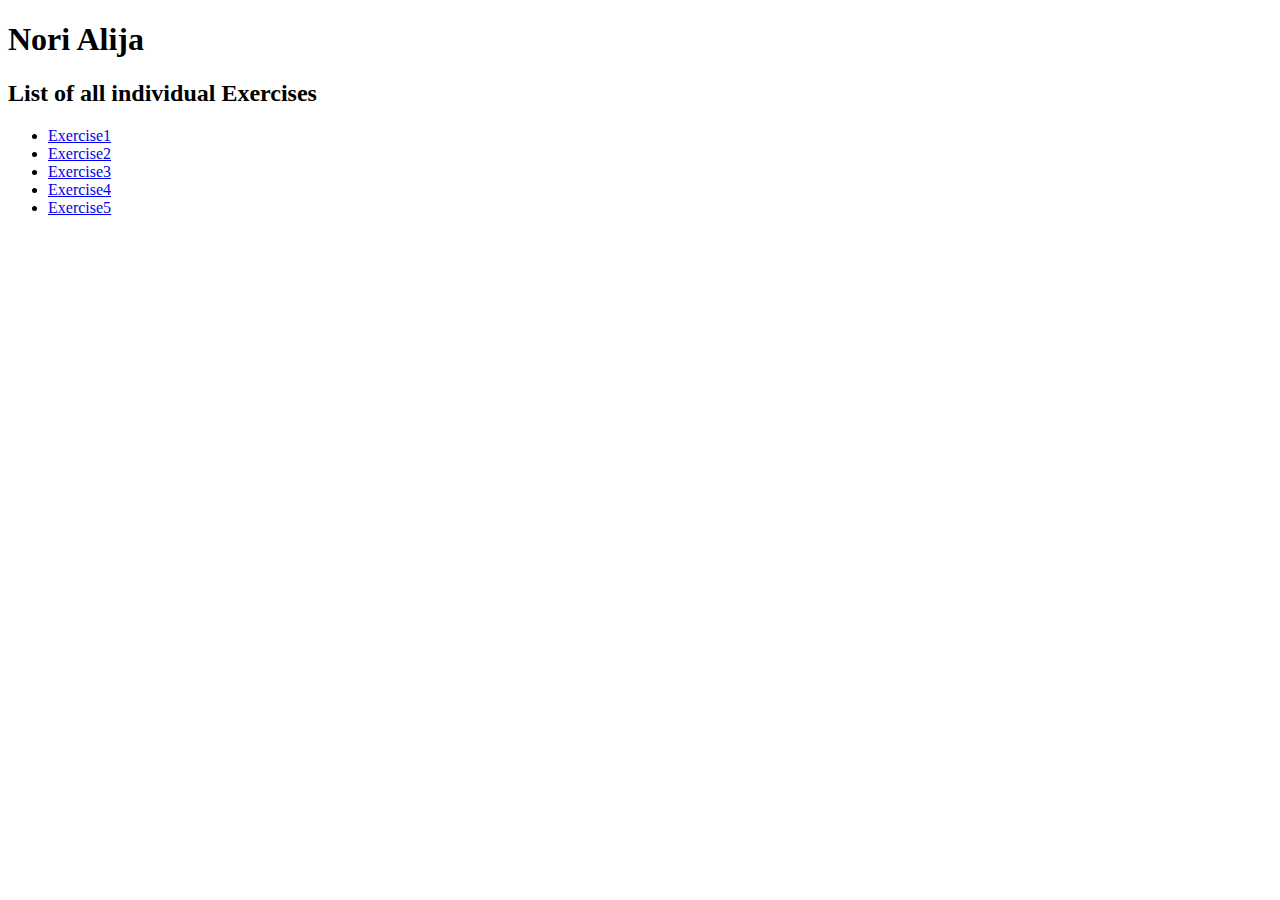
<file: index.html>
<!DOCTYPE html>
<html lang="en">
  <head>
    <meta charset="UTF-8" />
    <meta http-equiv="X-UA-Compatible" content="IE=edge" />
    <meta name="viewport" content="width=device-width, initial-scale=1.0" />
    <title>These are my indiviual tasks</title>
  </head>

  <body>
    <h1>Nori Alija</h1>
    <h2>List of all individual Exercises</h2>
    <ul>
      <li><a href="exercise1.html" target="_blank"> Exercise1</a></li>
      <li><a href="exercise2.html" target="_blank">Exercise2</a></li>
      <li><a href="exercise3.html" target="_blank">Exercise3</a></li>
      <li><a href="exercise4.html" target="_blank">Exercise4</a></li>
      <li><a href="exercise5.html" target="_blank">Exercise5</a></li>
    </ul>
  </body>
</html>
</file>
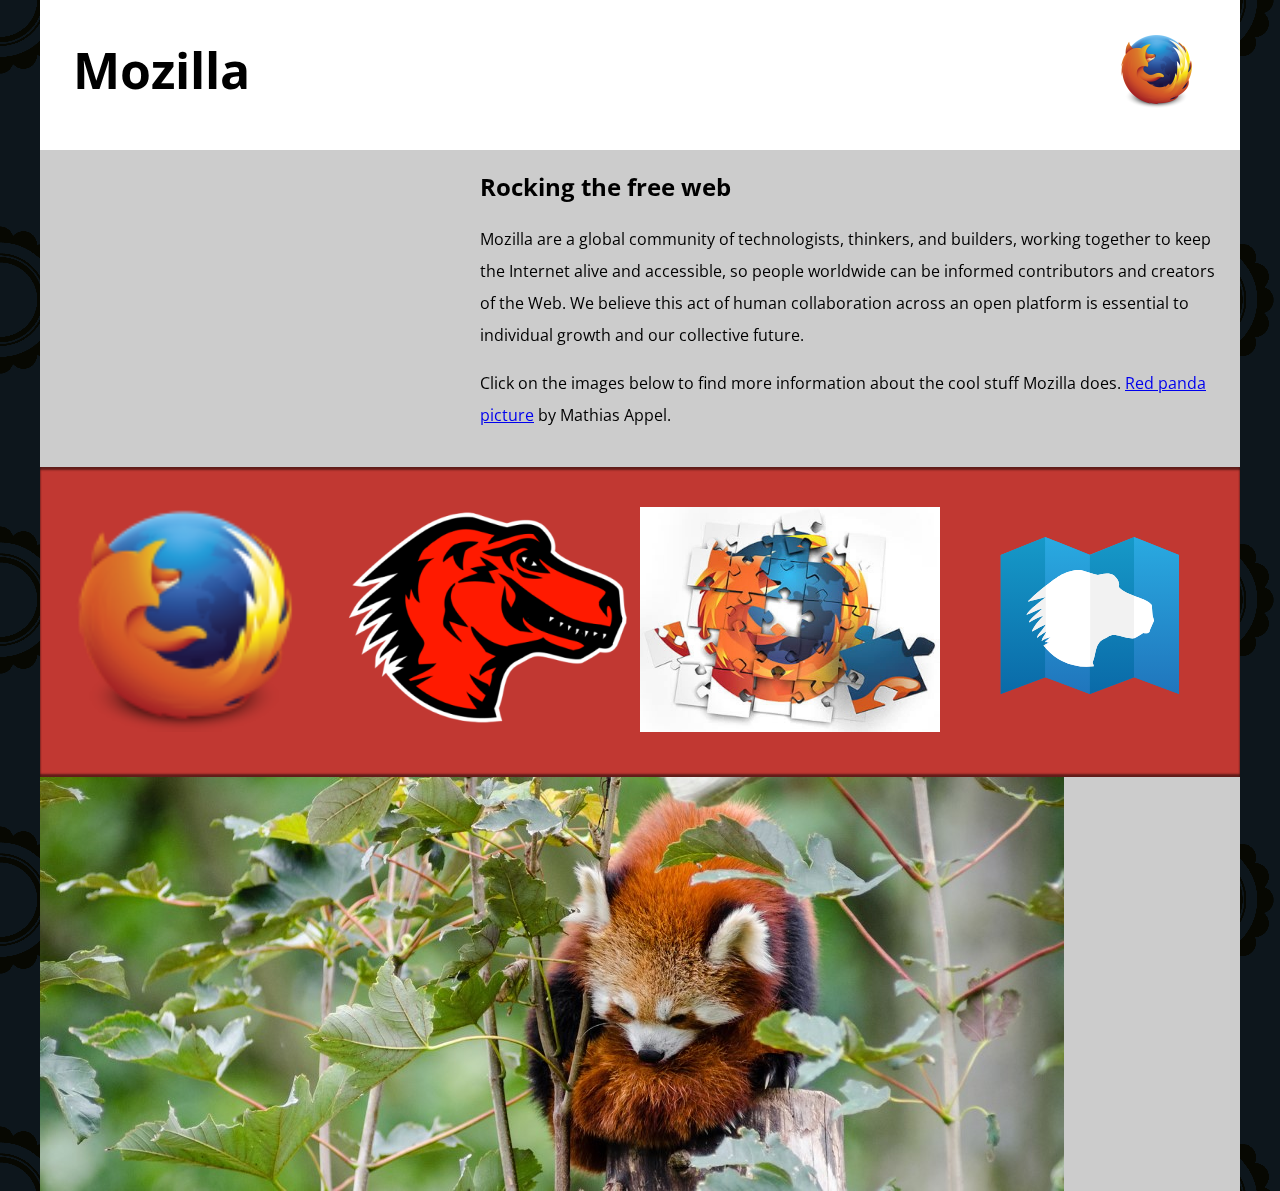
<file: mozzilla_splash/index.html>
<!DOCTYPE html>
<html>
  <head>
    <meta charset="utf-8" />
    <meta name="viewport" content="width=device-width" />
    <title>Mozilla splash page</title>
    <link
      href="https://fonts.googleapis.com/css?family=Open+Sans:400,700"
      rel="stylesheet"
      type="text/css"
    />
    <style>
      /* header and body setup */

      html {
        font-family: "Open Sans", sans-serif;
        background: url(pattern.png);
      }

      body {
        width: 100%;
        max-width: 1200px;
        margin: 0 auto;
        background-color: white;
        position: relative;
      }

      /* Header styling */

      header {
        height: 150px;
      }

      header img {
        width: 100px;
        position: absolute;
        right: 32.5px;
        top: 32.5px;
      }

      h1 {
        font-size: 50px;
        line-height: 140px;
        margin: 0 0 0 32.5px;
      }

      /* main section and video styling */

      main {
        background: #ccc;
      }

      article {
        padding: 20px;
      }

      h2 {
        margin-top: 0;
      }

      p {
        line-height: 2;
      }

      iframe {
        float: left;
        margin: 0 20px 20px 0;
        max-width: 100%;
      }

      /* further info links */

      .further-info {
        clear: left;
        padding: 40px 0;
        background: #c13832;
        box-shadow: inset 0 3px 2px rgba(0, 0, 0, 0.5),
          inset 0 -3px 2px rgba(0, 0, 0, 0.5);
      }

      .further-info a {
        width: 25%;
        display: block;
        float: left;
      }

      .further-info img {
        max-width: 100%;
      }

      .clearfix {
        clear: both;
      }

      /* Red panda image */

      .red-panda img {
        display: block;
        max-width: 100%;
      }
    </style>
  </head>
  <body>
    <header>
      <h1>Mozilla</h1>
      <!-- insert <img> element, link to the small
          version of the Firefox logo -->
      <img
        src="originals/firefoxlogo120.png"
        alt="Image of mozzilla firefox logo"
      />
    </header>

    <main>
      <article>
        <!-- insert iframe from youtube -->
        <iframe
          width="400"
          height="250"
          src="https://www.youtube.com/embed/ojcNcvb1olg"
          title="YouTube video player"
          frameborder="0"
          allow="accelerometer; autoplay; clipboard-write; encrypted-media; gyroscope; picture-in-picture"
          allowfullscreen
        ></iframe>

        <h2>Rocking the free web</h2>

        <p>
          Mozilla are a global community of technologists, thinkers, and
          builders, working together to keep the Internet alive and accessible,
          so people worldwide can be informed contributors and creators of the
          Web. We believe this act of human collaboration across an open
          platform is essential to individual growth and our collective future.
        </p>

        <p>
          Click on the images below to find more information about the cool
          stuff Mozilla does.
          <a href="https://www.flickr.com/photos/mathiasappel/21675551065/"
            >Red panda picture</a
          >
          by Mathias Appel.
        </p>
      </article>

      <div class="further-info">
        <!-- insert images with srcsets and sizes -->
        <a href="https://www.mozilla.org/en-US/firefox/new/" target="_blank">
          <img
            src="originals/firefoxlogo120.png"
            target="_blank"
            alt="Image of mozzilla firefox logo"
            srcset="
              originals/firefoxlogo120.png 120w,
              originals/firefoxlogo400.png 400w
            "
            sizes="(max-width: 500px) 120px, 400px"
          />
        </a>
        <a href="https://www.mozilla.org/" target="_blank">
          <img
            src="originals/dinosaur120.png"
            alt="pic of dinosarus head"
            srcset="
              originals/dinosaur120.png 120w,
              originals/dinosaur400.png 400w
            "
            sizes="(max-width: 500px) 120px, 400px"
          />
        </a>
        <a href="https://addons.mozilla.org/" target="_blank">
          <img
            src="originals/firefox-addons120.jpg"
            alt="picture of mozzilla firefox logo"
            srcset="
              originals/firefox-addons120.jpg 120w,
              originals/firefox-addons400.jpg 400w
            "
            sizes="(max-width: 500px) 120px, 400px"
          />
        </a>
        <a href="https://developer.mozilla.org/en-US/" target="_blank">
          <img src="originals/mdn.svg" />
        </a>
        <div class="clearfix"></div>
      </div>

      <div class="red-panda">
        <!-- insert picture element -->

        <picture>
          <source
            media="(max-width:600px)"
            srcset="originals/red-panda600portrait.jpg"
          />
          <source
            media="(min-width:601px)"
            srcset="originals/red-panda1200.jpg"
          />
          <img
            src="originals/red-panda600portrait.jpg"
            alt="Picture of red panda"
          />
        </picture>
      </div>
    </main>
  </body>
</html>
</file>
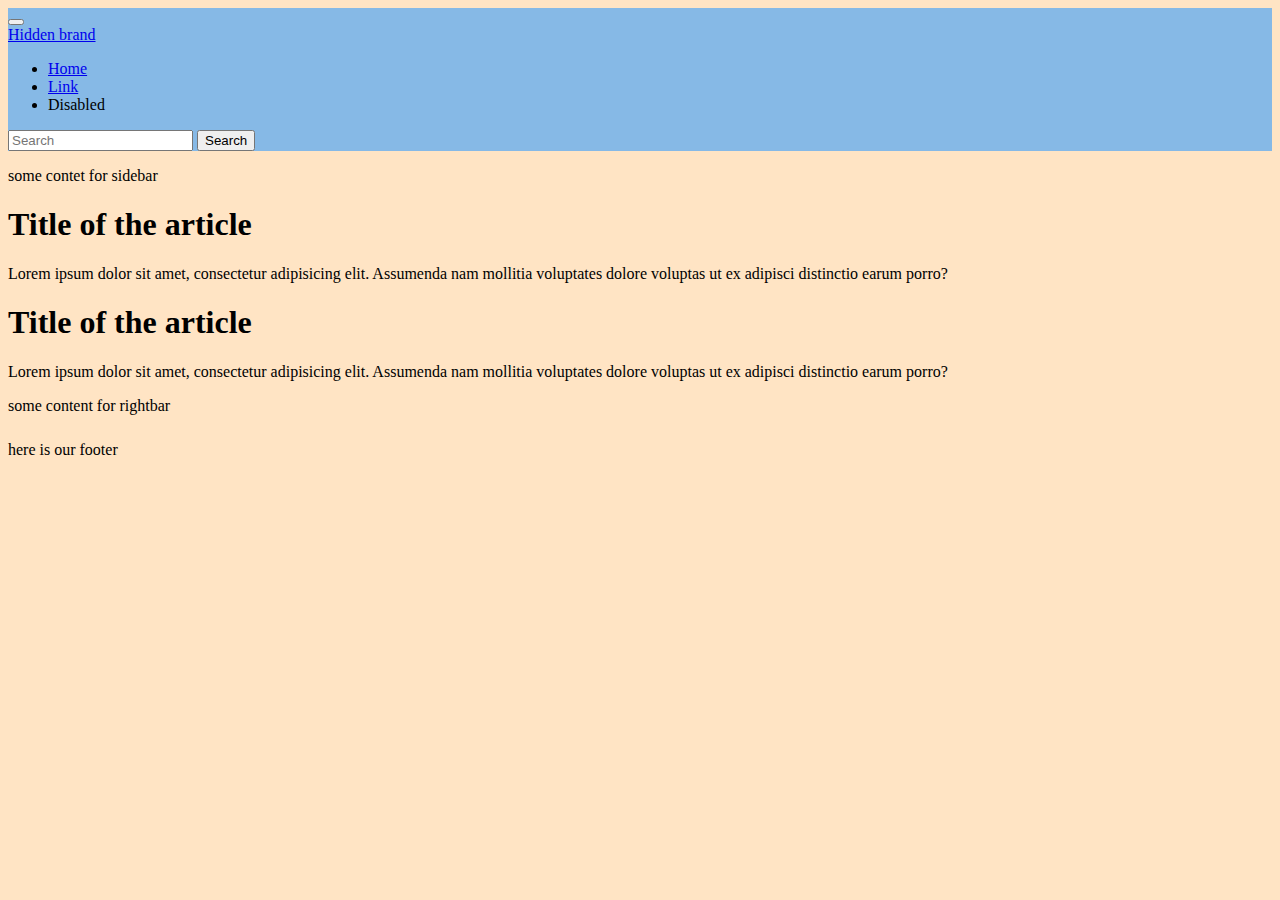
<file: bootstrap.html>
<!DOCTYPE html>
<html lang="en">
  <head>
    <meta charset="UTF-8" />
    <meta http-equiv="X-UA-Compatible" content="IE=edge" />
    <meta name="viewport" content="width=device-width, initial-scale=1.0" />
    <title>My first bootstrap website</title>
    <link
      href="https://cdn.jsdelivr.net/npm/bootstrap@5.1.3/dist/css/bootstrap.min.css"
      rel="stylesheet"
      integrity="sha384-1BmE4kWBq78iYhFldvKuhfTAU6auU8tT94WrHftjDbrCEXSU1oBoqyl2QvZ6jIW3"
      crossorigin="anonymous"
    />
    <link rel="stylesheet" type="text/css" href="css/main.css" />
  </head>
  <body>
    <nav class="navbar navbar-expand-lg navbar-light blue">
      <div class="container-fluid">
        <button
          class="navbar-toggler"
          type="button"
          data-bs-toggle="collapse"
          data-bs-target="#navbarTogglerDemo01"
          aria-controls="navbarTogglerDemo01"
          aria-expanded="false"
          aria-label="Toggle navigation"
        >
          <span class="navbar-toggler-icon"></span>
        </button>
        <div class="collapse navbar-collapse" id="navbarTogglerDemo01">
          <a class="navbar-brand" href="#">Hidden brand</a>
          <ul class="navbar-nav me-auto mb-2 mb-lg-0">
            <li class="nav-item">
              <a class="nav-link active" aria-current="page" href="#">Home</a>
            </li>
            <li class="nav-item">
              <a class="nav-link" href="#">Link</a>
            </li>
            <li class="nav-item">
              <a class="nav-link disabled">Disabled</a>
            </li>
          </ul>
          <form class="d-flex">
            <input
              class="form-control me-2"
              type="search"
              placeholder="Search"
              aria-label="Search"
            />
            <button class="btn btn-outline-success" type="submit">
              Search
            </button>
          </form>
        </div>
      </div>
    </nav>
    <div class="container">
        <div class="row">
            <sidebar class="col-3">
                <p>some contet for sidebar</p>
            </sidebar>
            <div class="col-6">
      <h1>Title of the article</h1>
      <p>
        Lorem ipsum dolor sit amet, consectetur adipisicing elit. Assumenda nam
        mollitia voluptates dolore voluptas ut ex adipisci distinctio earum
        porro?
      </p>
      <h1>Title of the article</h1>
      <p>
        Lorem ipsum dolor sit amet, consectetur adipisicing elit. Assumenda nam
        mollitia voluptates dolore voluptas ut ex adipisci distinctio earum
        porro?
      </p>
    </div>
   
    <rightbar class="col-3">
        <p>some content for rightbar</p>
    </rightbar>

    <footer>
        here is our footer</footer>
    </footer>

    <script
      src="https://cdn.jsdelivr.net/npm/bootstrap@5.1.3/dist/js/bootstrap.bundle.min.js"
      integrity="sha384-ka7Sk0Gln4gmtz2MlQnikT1wXgYsOg+OMhuP+IlRH9sENBO0LRn5q+8nbTov4+1p"
      crossorigin="anonymous"
    ></script>
  </body>
</html>
</file>
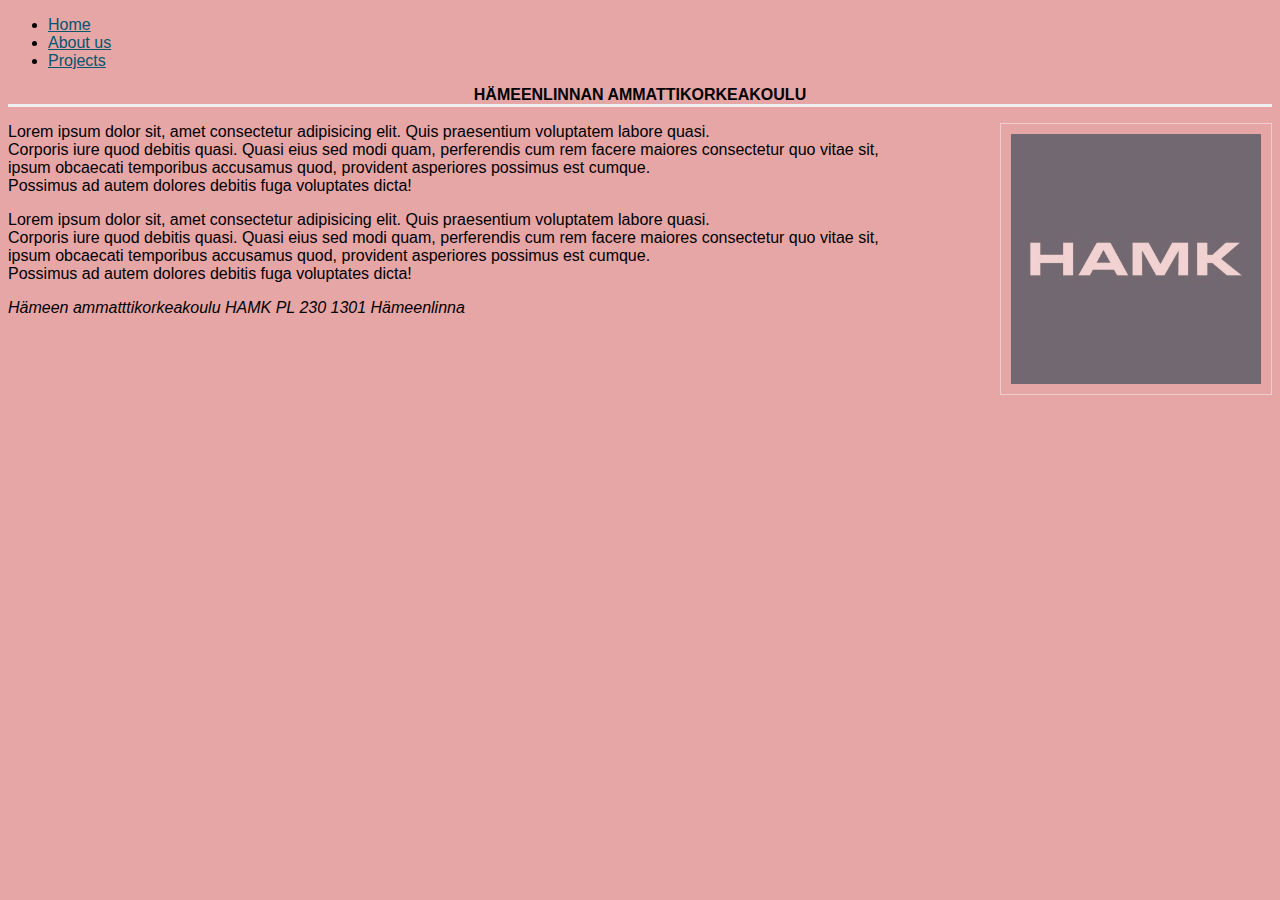
<file: exercise2.html>
<!DOCTYPE html>
<html lang="en">
  <head>
    <meta charset="UTF-8" />
    <meta http-equiv="X-UA-Compatible" content="IE=edge" />
    <meta name="viewport" content="width=device-width, initial-scale=1.0" />
    <meta name="author" content="Nori Alija" />
    <meta name="description" content="Lorem" />
    <link href="css/styles2.css" rel="stylesheet" type="text/css" />
    <title>Nori Alija</title>
  </head>

  <body>
    <header>
      <ul>
        <li>
          <a href="index.html">Home</a>
        </li>
        <li>
          <a href="aboutus.html" target="_blank">About us</a>
        </li>
        <li>
          <a href="projects.html" target="_blank">Projects</a>
        </li>
      </ul>
    </header>

    <main>
      <article>
        <h1>Hämeenlinnan Ammattikorkeakoulu</h1>
        <p>
          <img
            src="images/hamk.jpg"
            alt="Picture of HAMK logo"
            style="float: right"
          />
        </p>

        <p>
          Lorem ipsum dolor sit, amet consectetur adipisicing elit. Quis
          praesentium voluptatem labore quasi.<br />
          Corporis iure quod debitis quasi. Quasi eius sed modi quam,
          perferendis cum rem facere maiores consectetur quo vitae sit,
          <br />ipsum obcaecati temporibus accusamus quod, provident asperiores
          possimus est cumque.<br />
          Possimus ad autem dolores debitis fuga voluptates dicta!
        </p>

        <p>
          Lorem ipsum dolor sit, amet consectetur adipisicing elit. Quis
          praesentium voluptatem labore quasi.<br />
          Corporis iure quod debitis quasi. Quasi eius sed modi quam,
          perferendis cum rem facere maiores consectetur quo vitae sit,
          <br />ipsum obcaecati temporibus accusamus quod, provident asperiores
          possimus est cumque.<br />
          Possimus ad autem dolores debitis fuga voluptates dicta!
        </p>
        <footer>
          <address>
            Hämeen ammatttikorkeakoulu HAMK PL 230 1301 Hämeenlinna
          </address>
        </footer>
      </article>
    </main>
  </body>
</html>
</file>
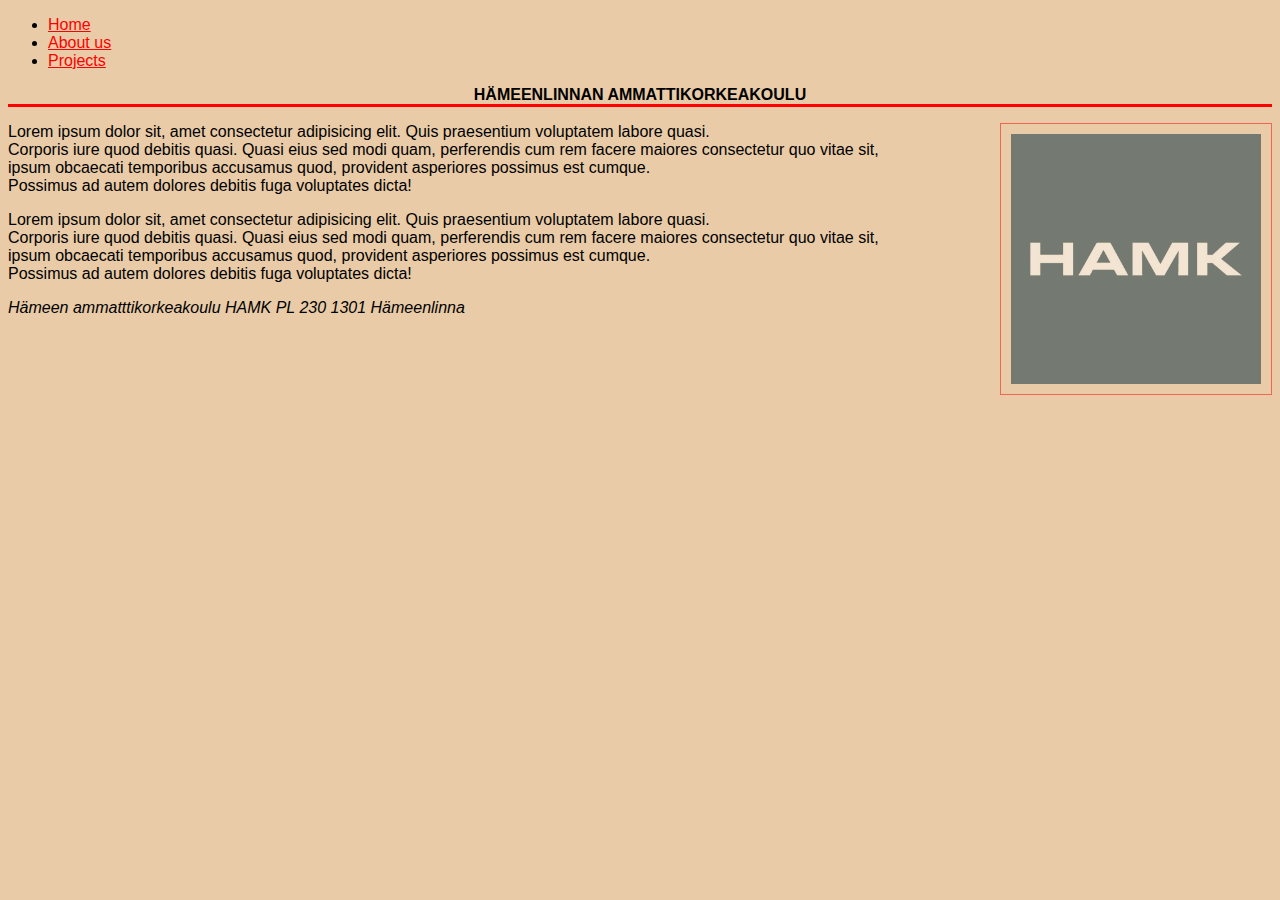
<file: exercise3.html>
<!DOCTYPE html>
<html lang="en">
  <head>
    <meta charset="UTF-8" />
    <meta http-equiv="X-UA-Compatible" content="IE=edge" />
    <meta name="viewport" content="width=device-width, initial-scale=1.0" />
    <meta name="author" content="Nori Alija" />
    <meta name="description" content="Lorem" />
    <link href="css/styles.css" rel="stylesheet" type="text/css" />
    <title>Nori Alija</title>
  </head>

  <body>
    <header>
      <ul>
        <li>
          <a href="index.html">Home</a>
        </li>
        <li>
          <a href="aboutus.html">About us</a>
        </li>
        <li>
          <a href="projects.html">Projects</a>
        </li>
      </ul>
    </header>

    <main>
      <article>
        <h1>Hämeenlinnan Ammattikorkeakoulu</h1>
        <p>
          <img
            src="images/hamk.jpg"
            alt="Picture of HAMK logo"
            style="float: right"
          />
        </p>
        <p>
          Lorem ipsum dolor sit, amet consectetur adipisicing elit. Quis
          praesentium voluptatem labore quasi.<br />
          Corporis iure quod debitis quasi. Quasi eius sed modi quam,
          perferendis cum rem facere maiores consectetur quo vitae sit,
          <br />ipsum obcaecati temporibus accusamus quod, provident asperiores
          possimus est cumque.<br />
          Possimus ad autem dolores debitis fuga voluptates dicta!
        </p>

        <p>
          Lorem ipsum dolor sit, amet consectetur adipisicing elit. Quis
          praesentium voluptatem labore quasi.<br />
          Corporis iure quod debitis quasi. Quasi eius sed modi quam,
          perferendis cum rem facere maiores consectetur quo vitae sit,
          <br />ipsum obcaecati temporibus accusamus quod, provident asperiores
          possimus est cumque.<br />
          Possimus ad autem dolores debitis fuga voluptates dicta!
        </p>
        <footer>
          <address>
            Hämeen ammatttikorkeakoulu HAMK PL 230 1301 Hämeenlinna
          </address>
        </footer>
      </article>
    </main>
  </body>
</html>
</file>
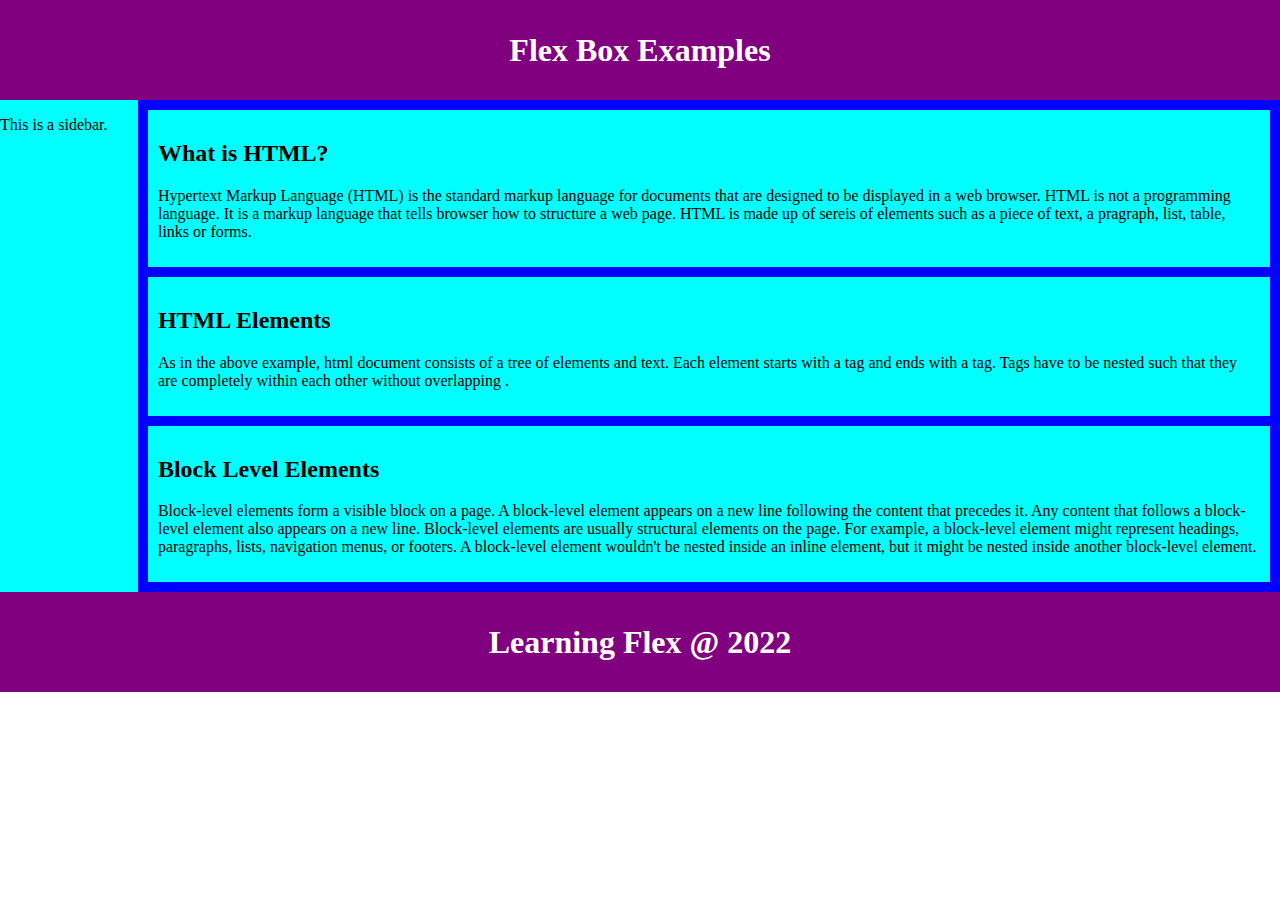
<file: exercise4.html>
<!DOCTYPE html>
<html lang="en">
  <head>
    <meta charset="UTF-8" />
    <meta http-equiv="X-UA-Compatible" content="IE=edge" />
    <meta name="viewport" content="width=device-width, initial-scale=1.0" />
    <meta name="author" content="Nori Alija" />
    <meta name="description" content="Lorem" />
    <title>Let's Learn Flex Box</title>

    <style>
      body {
        margin: 0;
      }

      header,
      footer {
        background: purple;
        height: 100px;
      }

      h1 {
        text-align: center;
        color: white;
        line-height: 100px;
        margin: 0;
      }

      article {
        padding: 10px;
        margin: 10px;
        background: aqua;
        flex: 250px;
      }

      .flexgrowcon {
        display: flex;
        align-items: stretch;
        background-color: blue;
      }

      .sidebar {
        background-color: rgb(0, 255, 255);
        width: 400px;
      }
    </style>
  </head>
  <body>
    <header>
      <h1>Flex Box Examples</h1>
    </header>
    <div class="flexgrowcon">
      <sidebar style="flex-grow: 1" class="sidebar">
        <p>This is a sidebar.</p>
      </sidebar>
      <section style="flex-grow: 3">
        <article>
          <h2>What is HTML?</h2>

          <p>
            Hypertext Markup Language (HTML) is the standard markup language for
            documents that are designed to be displayed in a web browser. HTML
            is not a programming language. It is a markup language that tells
            browser how to structure a web page. HTML is made up of sereis of
            elements such as a piece of text, a pragraph, list, table, links or
            forms.
          </p>
        </article>

        <article>
          <h2>HTML Elements</h2>

          <p>
            As in the above example, html document consists of a tree of
            elements and text. Each element starts with a tag and ends with a
            tag. Tags have to be nested such that they are completely within
            each other without overlapping .
          </p>
        </article>

        <article>
          <h2>Block Level Elements</h2>

          <p>
            Block-level elements form a visible block on a page. A block-level
            element appears on a new line following the content that precedes
            it. Any content that follows a block-level element also appears on a
            new line. Block-level elements are usually structural elements on
            the page. For example, a block-level element might represent
            headings, paragraphs, lists, navigation menus, or footers. A
            block-level element wouldn't be nested inside an inline element, but
            it might be nested inside another block-level element.
          </p>
        </article>
      </section>
    </div>
    <footer>
      <h1>Learning Flex @ 2022</h1>
    </footer>
  </body>
</html>
</file>
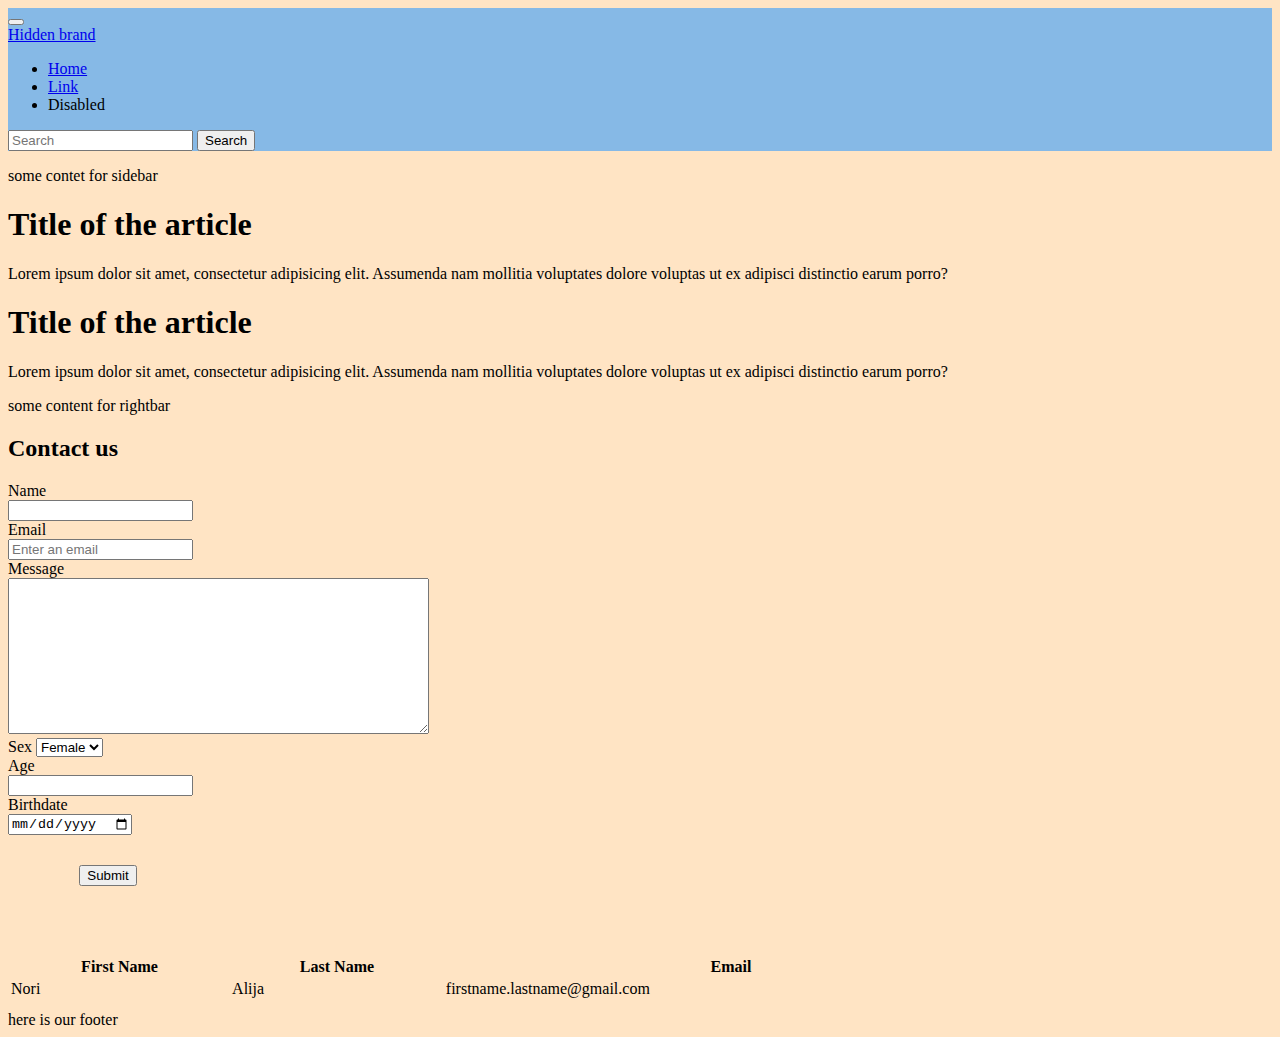
<file: exercise5.html>
<!DOCTYPE html>
<html lang="en">
  <head>
    <meta charset="UTF-8" />
    <meta http-equiv="X-UA-Compatible" content="IE=edge" />
    <meta name="viewport" content="width=device-width, initial-scale=1.0" />
    <title>My first bootstrap website</title>
    <link
      href="https://cdn.jsdelivr.net/npm/bootstrap@5.1.3/dist/css/bootstrap.min.css"
      rel="stylesheet"
      integrity="sha384-1BmE4kWBq78iYhFldvKuhfTAU6auU8tT94WrHftjDbrCEXSU1oBoqyl2QvZ6jIW3"
      crossorigin="anonymous"
    />
    <link rel="stylesheet" type="text/css" href="css/main.css" />
  </head>
  <body>
    <nav class="navbar navbar-expand-lg navbar-light blue">
      <div class="container-fluid">
        <button
          class="navbar-toggler"
          type="button"
          data-bs-toggle="collapse"
          data-bs-target="#navbarTogglerDemo01"
          aria-controls="navbarTogglerDemo01"
          aria-expanded="false"
          aria-label="Toggle navigation"
        >
          <span class="navbar-toggler-icon"></span>
        </button>
        <div class="collapse navbar-collapse" id="navbarTogglerDemo01">
          <a class="navbar-brand" href="#">Hidden brand</a>
          <ul class="navbar-nav me-auto mb-2 mb-lg-0">
            <li class="nav-item">
              <a class="nav-link active" aria-current="page" href="#">Home</a>
            </li>
            <li class="nav-item">
              <a class="nav-link" href="#">Link</a>
            </li>
            <li class="nav-item">
              <a class="nav-link disabled">Disabled</a>
            </li>
          </ul>
          <form class="d-flex">
            <input
              class="form-control me-2"
              type="search"
              placeholder="Search"
              aria-label="Search"
            />
            <button class="btn btn-outline-success" type="submit">
              Search
            </button>
          </form>
        </div>
      </div>
    </nav>
    <div class="container">
      <div class="row">
        <aside class="col-3">
          <p>some contet for sidebar</p>
        </aside>
        <div class="col-6">
          <h1>Title of the article</h1>
          <p>
            Lorem ipsum dolor sit amet, consectetur adipisicing elit. Assumenda
            nam mollitia voluptates dolore voluptas ut ex adipisci distinctio
            earum porro?
          </p>
          <h1>Title of the article</h1>
          <p>
            Lorem ipsum dolor sit amet, consectetur adipisicing elit. Assumenda
            nam mollitia voluptates dolore voluptas ut ex adipisci distinctio
            earum porro?
          </p>
        </div>

        <aside class="col-3">
          <p>some content for rightbar</p>
        </aside>

        <h2>Contact us</h2>
        <form action="process.php"></form>
        <!-- Text input -->
        <div>
          <label for="name">Name</label><br />
          <input type="text" id="name" name="name" />
        </div>
        <!-- Email input -->
        <div>
          <label for="email">Email</label><br />
          <input
            type="email"
            name="email"
            id="email"
            placeholder="Enter an email"
          />
        </div>
        <!-- Textare input -->
        <div>
          <label for="message">Message</label><br />
          <textarea name="message" id="message" cols="50" rows="10"></textarea>
        </div>
        <!-- Select input -->
        <div>
          <label for="sex">Sex</label>
          <select name="sex" id="sex">
            <option value="male">Male</option>
            <option value="female" selected>Female</option>
            <option value="other">other</option>
          </select>
        </div>
        <!-- Number input -->
        <div>
          <label for="age">Age</label><br />
          <input type="number" name="age" id="age" />
        </div>
        <!-- Date input -->
        <div>
          <label for="birthdate">Birthdate</label><br />
          <input type="date" name="birthdate" id="birthdate" />
        </div>
        <div class="button1">
          <!-- input button -->
          <button type="submit">Submit</button>
        </div>

        <div class="table1">
          <table>
            <thead>
              <tr>
                <th>First Name</th>
                <th>Last Name</th>
                <th>Email</th>
              </tr>
            </thead>

            <tbody>
              <tr>
                <td>Nori</td>
                <td>Alija</td>
                <td>firstname.lastname@gmail.com</td>
              </tr>
            </tbody>
          </table>
        </div>
      </div>
    </div>
    <script
      src="https://cdn.jsdelivr.net/npm/bootstrap@5.1.3/dist/js/bootstrap.bundle.min.js"
      integrity="sha384-ka7Sk0Gln4gmtz2MlQnikT1wXgYsOg+OMhuP+IlRH9sENBO0LRn5q+8nbTov4+1p"
      crossorigin="anonymous"
    ></script>

    <footer>here is our footer</footer>
  </body>
</html>
</file>
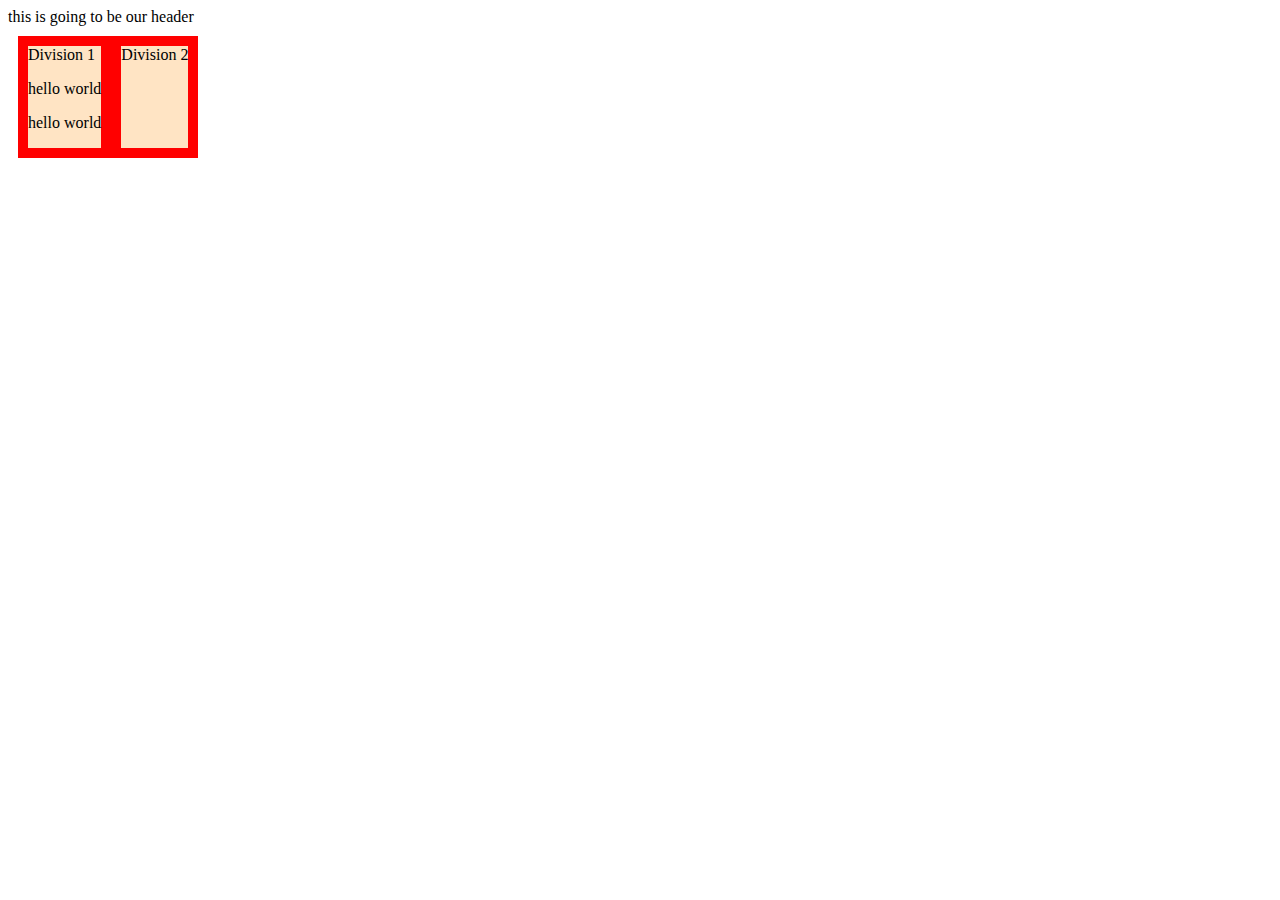
<file: inclassB.html/inclassA.html>
<!DOCTYPE html>
<html lang="en">
<head>
    <meta charset="UTF-8">
    <meta http-equiv="X-UA-Compatible" content="IE=edge">
    <meta name="viewport" content="width=device-width, initial-scale=1.0">
    <title>Flex box examples</title>
    <style>
        .flexContainer {
        display: flex;
        flex-wrap: wrap;
        background-color: red;
        align-content: space-between;
      }
      .flexContainer > div, div {
        background-color: bisque;
        margin: 10px;
        width: fit-content;

      }
    
    </style>

</head>
<body>
    <header>this is going to be our header</header>
    <div class="flexContainer">
        
        <div>Division 1
            <p>hello world</p>
            <p>hello world</p>
        </div>
        <div>Division 2</div>
    
</body>
</html>
</file>
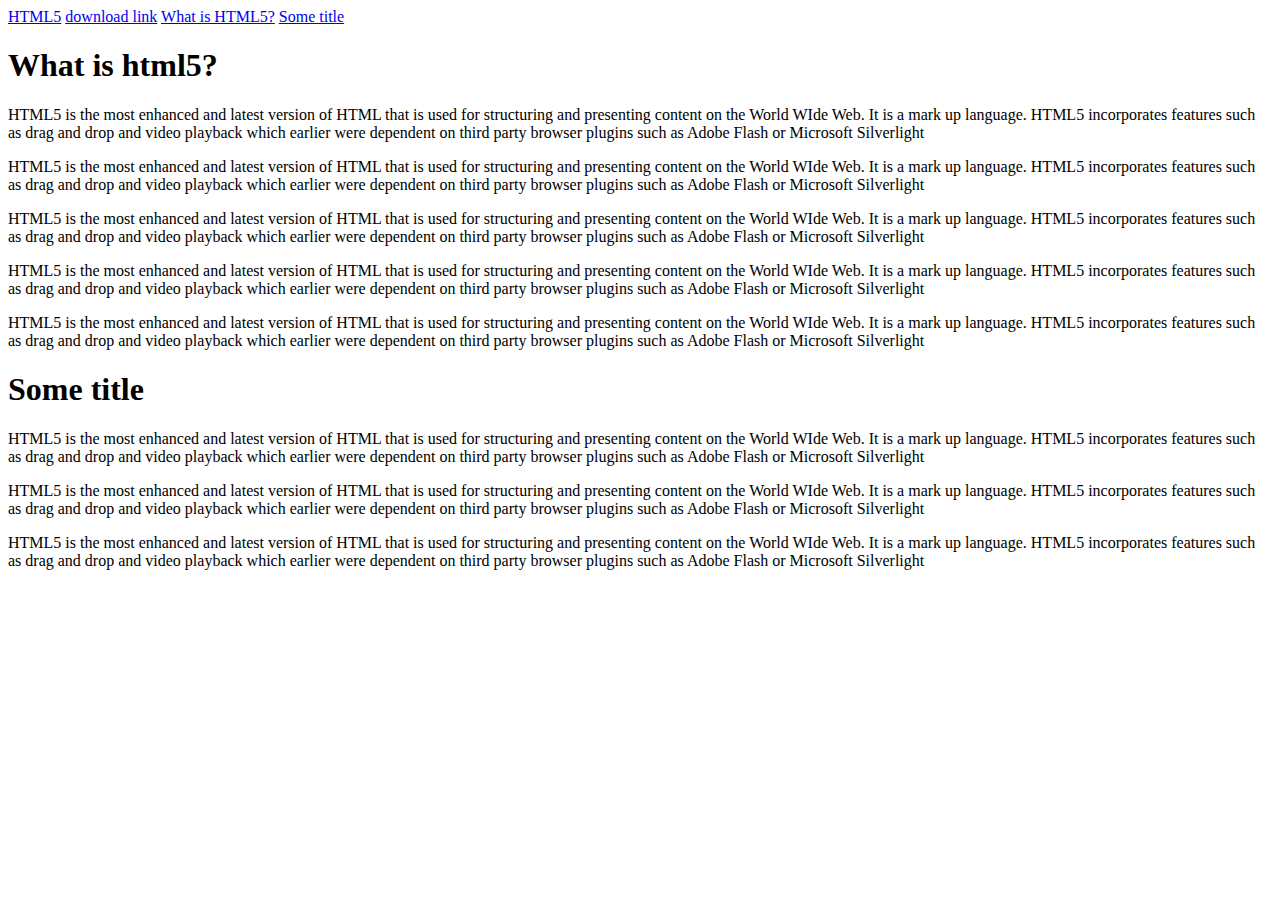
<file: inclassB.html/inclassB.html>
<!DOCTYPE html>
<html lang="en">
  <head>
    <meta charset="UTF-8" />
    <meta http-equiv="X-UA-Compatible" content="IE=edge" />
    <meta name="viewport" content="width=device-width, initial-scale=1.0" />
    <title>In class Exercise- 14.01.2022</title>
  </head>
  <body>
    <!--Nori Alija-->
    <a href="https://dipaish.github.io/www2020/html5_22.html" target="_blank"
      >HTML5</a
    >
    <a href="https://dipaish.github.io/www2020/css/devenvironment.png" download
      >download link</a
    >
    <a href="#html5">What is HTML5?</a>
    <a href="#t1">Some title</a>

    <h1 id="html5">What is html5?</h1>
    <p>
      HTML5 is the most enhanced and latest version of HTML that is used for
      structuring and presenting content on the World WIde Web. It is a mark up
      language. HTML5 incorporates features such as drag and drop and video
      playback which earlier were dependent on third party browser plugins such
      as Adobe Flash or Microsoft Silverlight
    </p>

    <p>
      HTML5 is the most enhanced and latest version of HTML that is used for
      structuring and presenting content on the World WIde Web. It is a mark up
      language. HTML5 incorporates features such as drag and drop and video
      playback which earlier were dependent on third party browser plugins such
      as Adobe Flash or Microsoft Silverlight
    </p>
    <p>
      HTML5 is the most enhanced and latest version of HTML that is used for
      structuring and presenting content on the World WIde Web. It is a mark up
      language. HTML5 incorporates features such as drag and drop and video
      playback which earlier were dependent on third party browser plugins such
      as Adobe Flash or Microsoft Silverlight
    </p>
    <p>
      HTML5 is the most enhanced and latest version of HTML that is used for
      structuring and presenting content on the World WIde Web. It is a mark up
      language. HTML5 incorporates features such as drag and drop and video
      playback which earlier were dependent on third party browser plugins such
      as Adobe Flash or Microsoft Silverlight
    </p>
    <p>
      HTML5 is the most enhanced and latest version of HTML that is used for
      structuring and presenting content on the World WIde Web. It is a mark up
      language. HTML5 incorporates features such as drag and drop and video
      playback which earlier were dependent on third party browser plugins such
      as Adobe Flash or Microsoft Silverlight
    </p>
    <h1 id="t1">Some title</h1>
    <p>
      HTML5 is the most enhanced and latest version of HTML that is used for
      structuring and presenting content on the World WIde Web. It is a mark up
      language. HTML5 incorporates features such as drag and drop and video
      playback which earlier were dependent on third party browser plugins such
      as Adobe Flash or Microsoft Silverlight
    </p>
    <p>
      HTML5 is the most enhanced and latest version of HTML that is used for
      structuring and presenting content on the World WIde Web. It is a mark up
      language. HTML5 incorporates features such as drag and drop and video
      playback which earlier were dependent on third party browser plugins such
      as Adobe Flash or Microsoft Silverlight
    </p>
    <p>
      HTML5 is the most enhanced and latest version of HTML that is used for
      structuring and presenting content on the World WIde Web. It is a mark up
      language. HTML5 incorporates features such as drag and drop and video
      playback which earlier were dependent on third party browser plugins such
      as Adobe Flash or Microsoft Silverlight
    </p>
  </body>
</html>
</file>
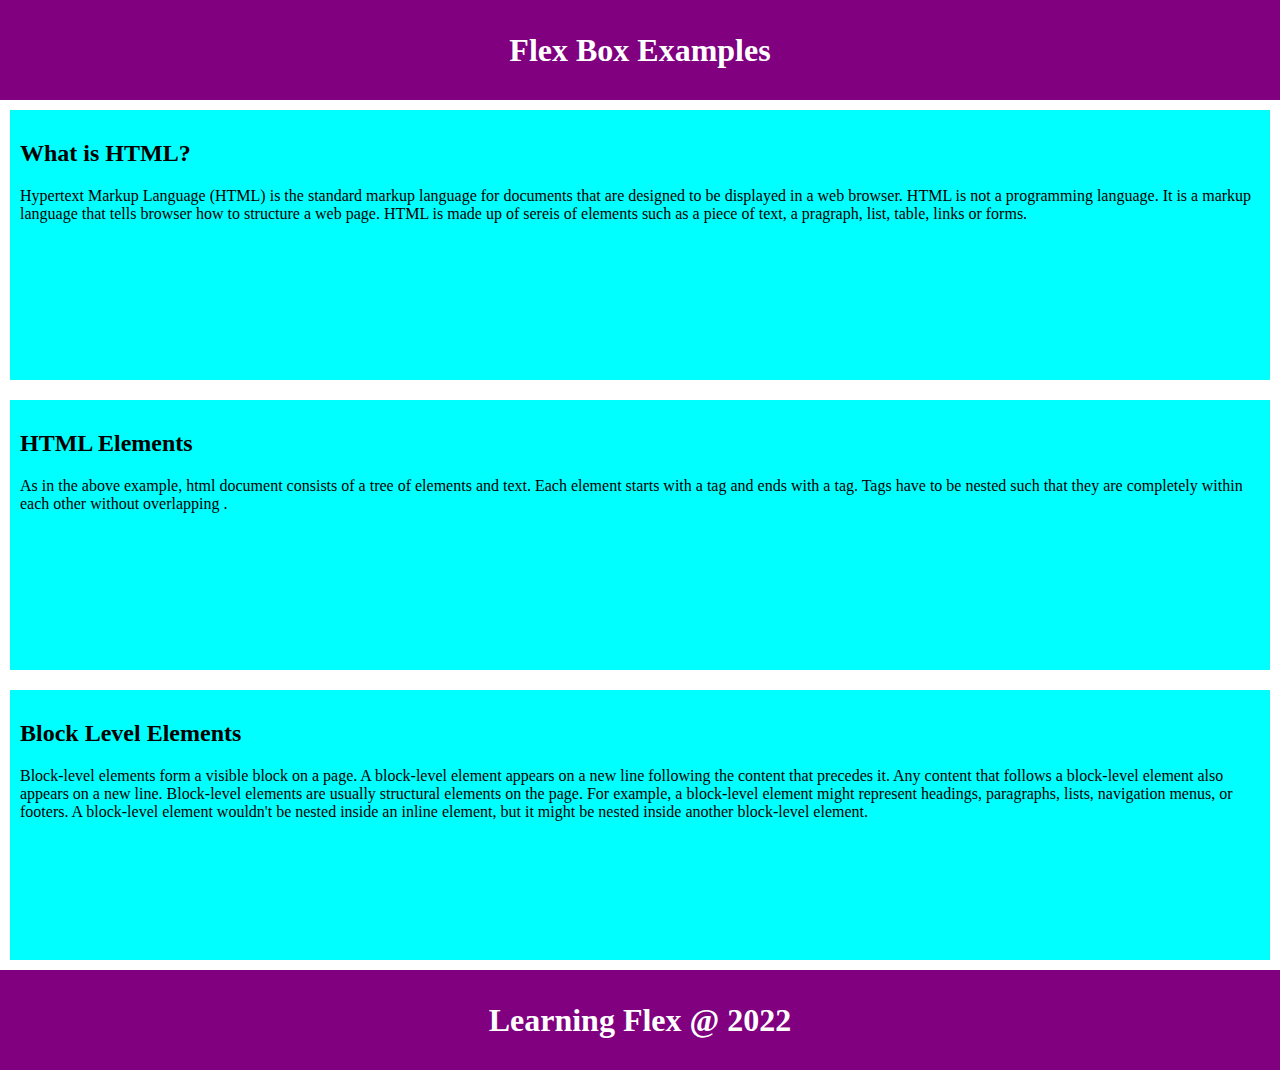
<file: inclassB.html/inclassL.html>
<!DOCTYPE html>
<html lang="en">
  <head>
    <meta charset="UTF-8" />
    <meta http-equiv="X-UA-Compatible" content="IE=edge" />
    <meta name="viewport" content="width=device-width, initial-scale=1.0" />
    <title>Let's Learn Flex Box</title>

    <style>
      body {
        margin: 0;
      }

      header,
      footer {
        background: purple;
        height: 100px;
      }

      h1 {
        text-align: center;
        color: white;
        line-height: 100px;
        margin: 0;
      }

      article {
        padding: 10px;
        margin: 10px;
        background: aqua;
        flex: 250px;
      }
      section {
        display: flex;
        flex-direction: column;
        flex-wrap: wrap;
      }
    </style>
  </head>
  <body>
    <header>
      <h1>Flex Box Examples</h1>
    </header>

    <section>
      <article>
        <h2>What is HTML?</h2>
        <p>
          Hypertext Markup Language (HTML) is the standard markup language for
          documents that are designed to be displayed in a web browser. HTML is
          not a programming language. It is a markup language that tells browser
          how to structure a web page. HTML is made up of sereis of elements
          such as a piece of text, a pragraph, list, table, links or forms.
        </p>
      </article>

      <article>
        <h2>HTML Elements</h2>

        <p>
          As in the above example, html document consists of a tree of elements
          and text. Each element starts with a tag and ends with a tag. Tags
          have to be nested such that they are completely within each other
          without overlapping .
        </p>
      </article>

      <article>
        <h2>Block Level Elements</h2>

        <p>
          Block-level elements form a visible block on a page. A block-level
          element appears on a new line following the content that precedes it.
          Any content that follows a block-level element also appears on a new
          line. Block-level elements are usually structural elements on the
          page. For example, a block-level element might represent headings,
          paragraphs, lists, navigation menus, or footers. A block-level element
          wouldn't be nested inside an inline element, but it might be nested
          inside another block-level element.
        </p>
      </article>
    </section>
    <footer>
      <h1>Learning Flex @ 2022</h1>
    </footer>
  </body>
</html>
</file>
<file: css/main.css>
body {
  background-color: bisque;
}
.blue {
  background-color: rgb(134, 185, 230);
}
.button1 {
  border: none;
  text-align: center;
  font-size: 16px;
  width: 200px !important;
  margin-top: 30px;
  height: 40px;
  margin-bottom: 30px;
}
footer {
  padding-top: 10px;
}
.table1 {
  padding-top: 20px;
}
.table1 table {
  width: 80%;
}
</file>
<file: css/styles2.css>
body {
  background-color: rgb(230, 166, 166);
  font-family: "Segoe UI", Tahoma, Geneva, Verdana, sans-serif;
  font-size: 16px;
}

h1 {
  border-bottom: 3px solid rgb(238, 238, 238);
  font-size: 16px;
  text-align: center;
  text-transform: uppercase;
}
a:link {
  color: rgb(4, 85, 109);
}
a:visited {
  color: green;
}
a:hover {
  color: blue;
}
img {
  border: 1px solid whitesmoke;
  padding: 10px;
  width: 250px;
  opacity: 0.5;
}
</file>
<file: css/styles.css>
body {
  background-color: rgb(233, 203, 167);
  font-family: "Franklin Gothic Medium", "Arial Narrow", Arial, sans-serif;
  font-size: 16px;
}

h1 {
  border-bottom: 3px solid red;
  font-size: 16px;
  text-align: center;
  text-transform: uppercase;
}
a:link {
  color: red;
}
a:visited {
  color: green;
}
a:hover {
  color: blue;
}
img {
  border: 1px solid red;
  padding: 10px;
  width: 250px;
  opacity: 0.5;
}
</file>
